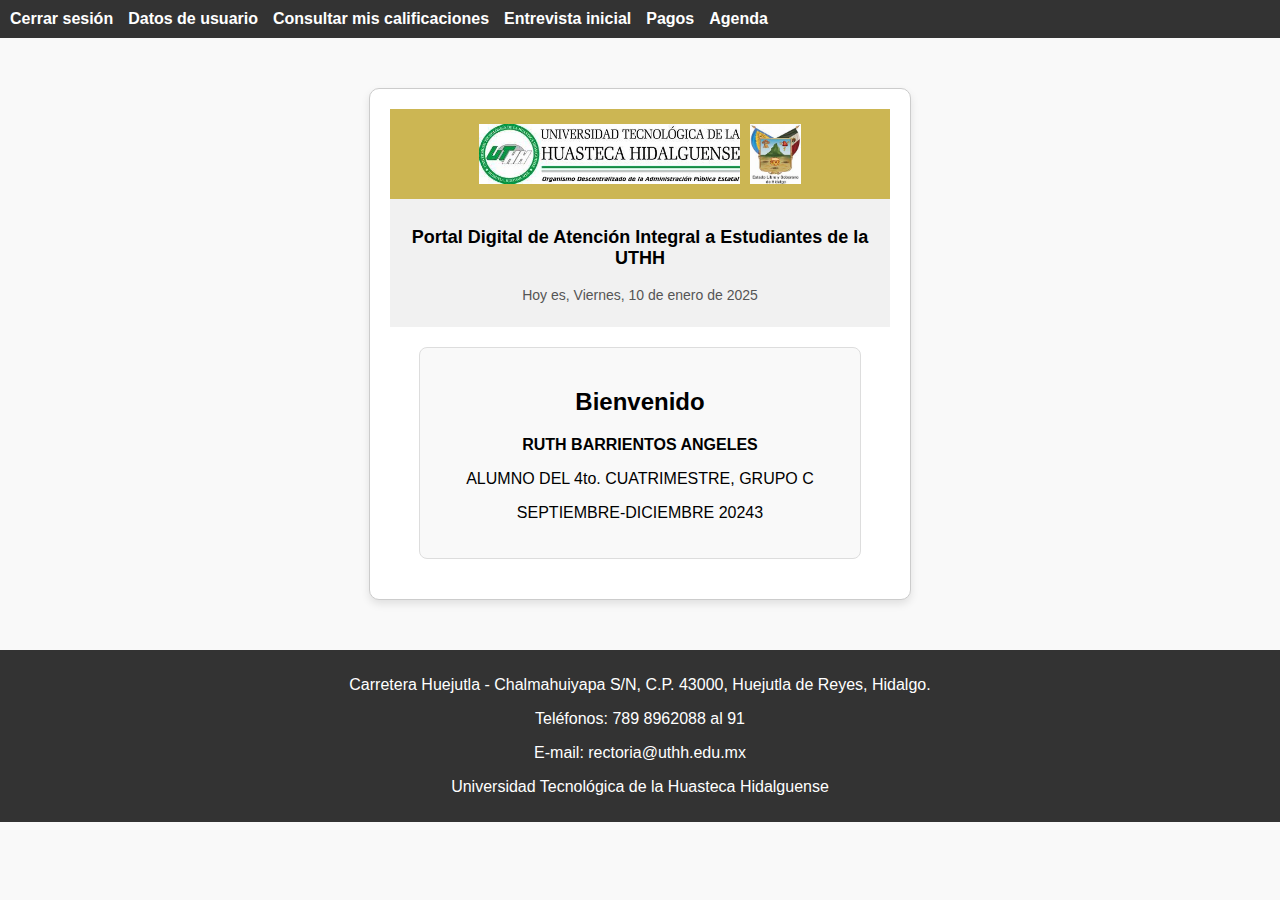
<file: Podai2/Podai1/Podai/Podai/index.html>
<!DOCTYPE html>
<html lang="es">
<head>
    <meta charset="UTF-8">
    <meta name="viewport" content="width=device-width, initial-scale=1.0">
    <title>Portal UTHH</title>
    <link rel="stylesheet" href="Style.css">
</head>
<body>
    
    <nav class="navbar">
        <button class="menu-toggle" aria-label="Abrir menú">&#9776;</button>
        <ul class="menu">
            <li><a href="index.html">Cerrar sesión</a></li>
            <li><a href="Contraeña.html">Datos de usuario</a></li>
            <li><a href="#">Consultar mis calificaciones</a></li>
            <li><a href="#">Entrevista inicial</a></li>
            <li><a href="Pago.html">Pagos</a></li>
            <li><a href="#">Agenda</a></li>
        </ul>
    </nav>

    <div class="container">
      
        <header class="header">
            <div class="header-content">
                <img src="utth.jpg" alt="Logo UTHH" class="logo">
                <img src="estado.jpg" alt="Logo Estado" class="logo">
            </div>
        </header>

        <div class="header-content2">
            <p class="sub-header">Portal Digital de Atención Integral a Estudiantes de la UTHH</p>
            <p class="fecha">Hoy es, Viernes, 10 de enero de 2025</p>
        </div>

 
        <main class="main">
            <section class="welcome-box">
                <h2>Bienvenido</h2>
                <p><strong>RUTH BARRIENTOS ANGELES</strong></p>
                <p>ALUMNO DEL 4to. CUATRIMESTRE, GRUPO C</p>
                <p>SEPTIEMBRE-DICIEMBRE 20243</p>
            </section>
        </main>
    </div>

    <footer class="footer">
        <p>Carretera Huejutla - Chalmahuiyapa S/N, C.P. 43000, Huejutla de Reyes, Hidalgo.</p>
        <p>Teléfonos: 789 8962088 al 91</p>
        <p>E-mail: rectoria@uthh.edu.mx</p>
        <p>Universidad Tecnológica de la Huasteca Hidalguense</p>
    </footer>
    <script>
        document.addEventListener("DOMContentLoaded", () => {
            const menuToggle = document.querySelector(".menu-toggle");
            const menu = document.querySelector(".menu");

            menuToggle.addEventListener("click", () => {
                menu.classList.toggle("active");
            });
        });
    </script>
</body>
</html>
</file>
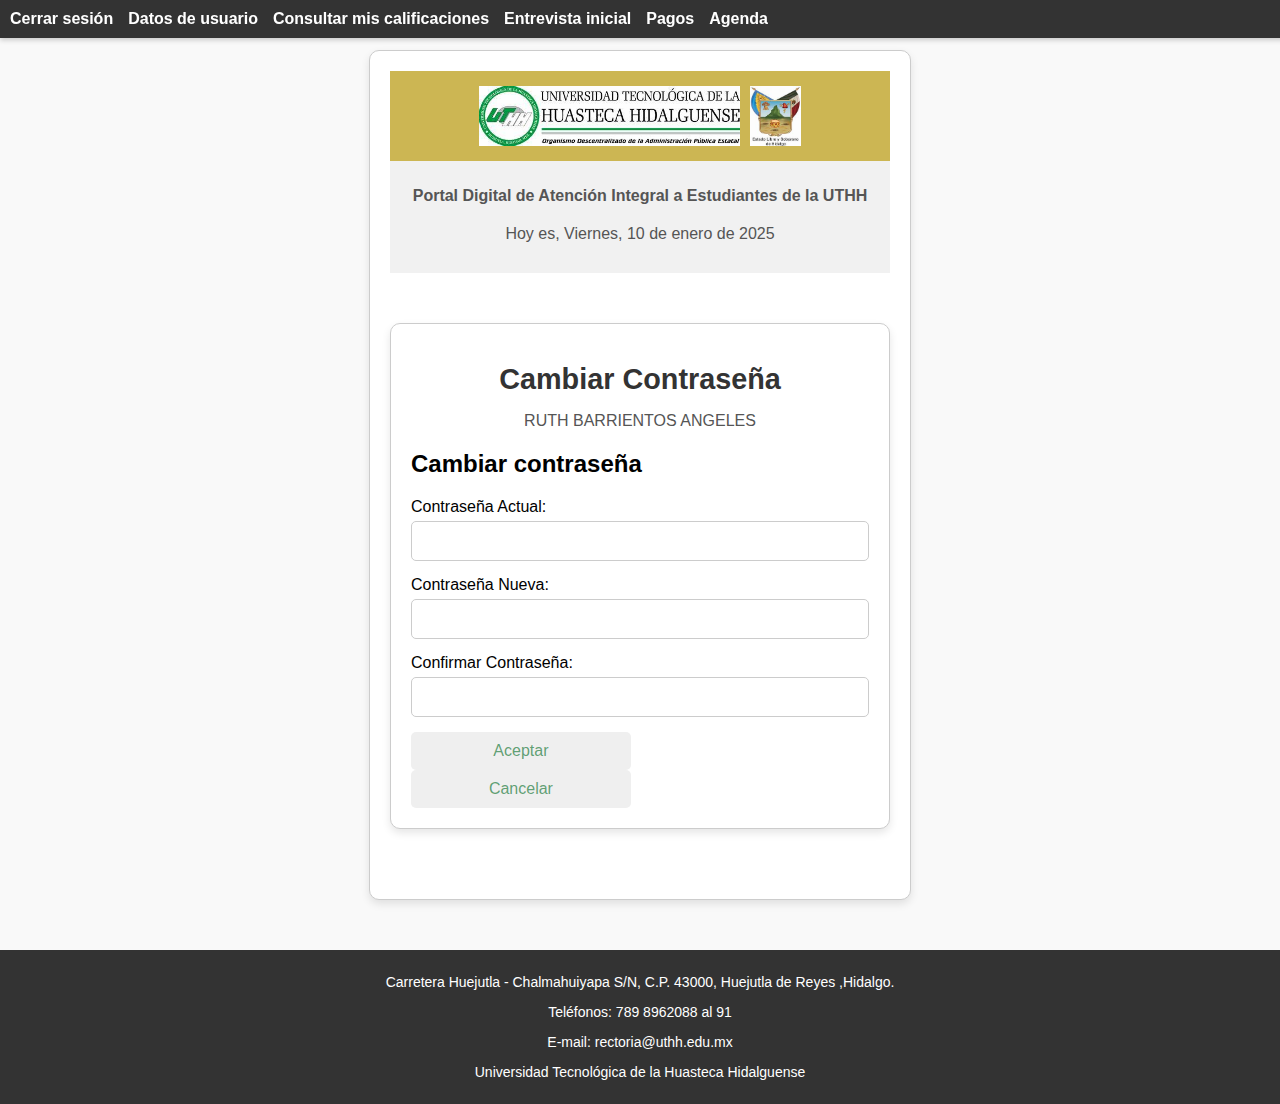
<file: Podai2/Podai1/Podai/Podai/Contraeña.html>
<!DOCTYPE html>
<html lang="es">
<head>
    <meta charset="UTF-8">
    <meta name="viewport" content="width=device-width, initial-scale=1.0">
    <title>Portal UTHH</title>
    <link rel="stylesheet" href="StyleContra.css">
    <style>
        
    </style>
</head>
<nav class="navbar">
  <button class="menu-toggle" aria-label="Abrir menú">&#9776;</button>
  <ul class="menu">
    <li><a href="Bienvenida.html">Cerrar sesión</a></li>
    <li><a href="Contraeña.html">Datos de usuario</a></li>
    <li><a href="#">Consultar mis calificaciones</a></li>
    <li><a href="#">Entrevista inicial</a></li>
    <li><a href="Pago.html">Pagos</a></li>
    <li><a href="#">Agenda</a></li>
  </ul>
</nav>
<body>
    <div class="container">
     
        <header class="header">
            <div class="header-content">
                <img src="utth.jpg" alt="Logo UTHH" class="logo">
                <img src="estado.jpg" alt="Logo Estado" class="logo">
            </div>
        </header>
        <div class="header-content2">
            <p class="sub-header">Portal Digital de Atención Integral a Estudiantes de la UTHH</p>
            <p class="fecha">Hoy es, Viernes, 10 de enero de 2025</p>
        </div>

        <div class="container">
          <h1 style="text-align: center;">Cambiar Contraseña</h1>
          <p style="text-align: center;">RUTH BARRIENTOS ANGELES</p>
      
          <div class="form-container">
          <h2>Cambiar contraseña</h2>
          <form action="#" method="POST">
              <label for="current-password">Contraseña Actual:</label>
              <input type="password" id="current-password" name="current-password" required><br>
      
              <label for="new-password">Contraseña Nueva:</label>
              <input type="password" id="new-password" name="new-password" required>
      
              <label for="confirm-password">Confirmar Contraseña:</label>
              <input type="password" id="confirm-password" name="confirm-password" required>
      
              <input type="submit" value="Aceptar">
              <input type="button" value="Cancelar" onclick="window.location.href='#';">
          </form>
          </div>
      </div>
    </div>

    <footer class="footer">
      <p>Carretera Huejutla - Chalmahuiyapa S/N, C.P. 43000, Huejutla de Reyes ,Hidalgo.</p>
      <p>Teléfonos: 789 8962088 al 91</p>
      <p>E-mail: rectoria@uthh.edu.mx</p>
      <p>Universidad Tecnológica de la Huasteca Hidalguense</p>
  </footer>

    <script>
        document.addEventListener("DOMContentLoaded", () => {
            const menuToggle = document.querySelector(".menu-toggle");
            const menu = document.querySelector(".menu");

            menuToggle.addEventListener("click", () => {
                menu.classList.toggle("active");
            });
        });
    </script>
</body>
</html>
</file>
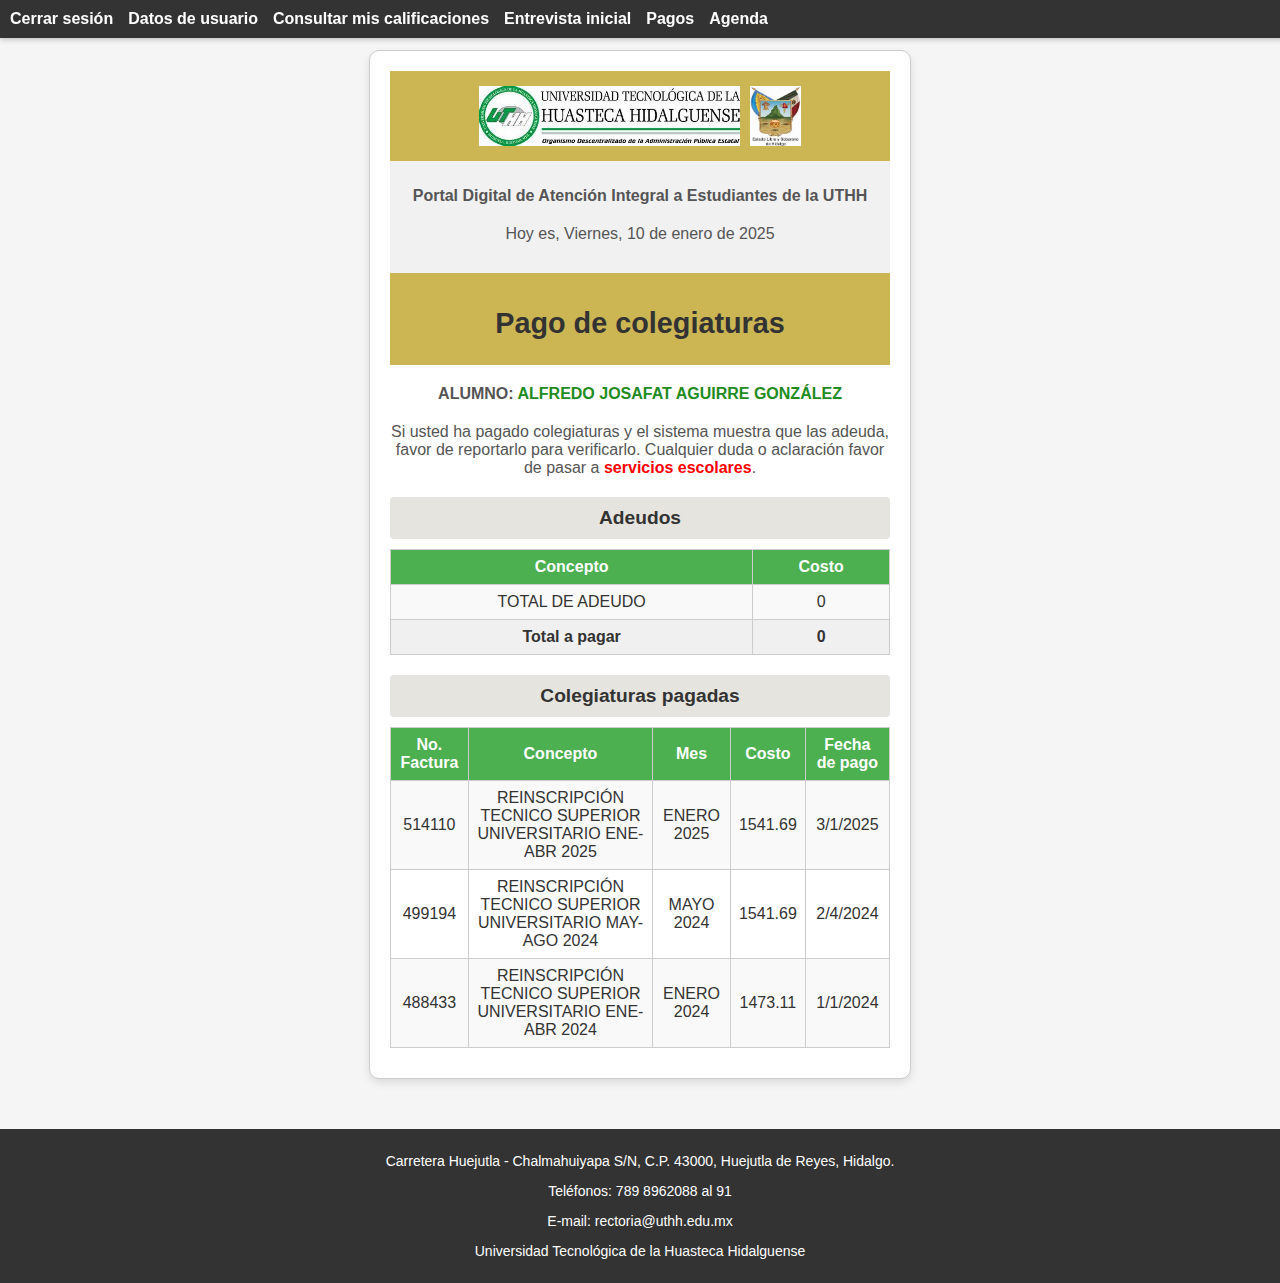
<file: Podai2/Podai1/Podai/Podai/Pago.html>
<!DOCTYPE html>
<html lang="en">
<head>
    <meta charset="UTF-8">
    <meta name="viewport" content="width=device-width, initial-scale=1.0">
    <title>Pago de Colegiaturas</title>
    <link rel="stylesheet" href="StylePago.css">
</head>
<body>
    <nav class="navbar">
        <button class="menu-toggle" aria-label="Abrir menú">&#9776;</button>
        <ul class="menu">
            <li><a href="index.html">Cerrar sesión</a></li>
            <li><a href="Contraeña.html">Datos de usuario</a></li>
            <li><a href="#">Consultar mis calificaciones</a></li>
            <li><a href="#">Entrevista inicial</a></li>
            <li><a href="Pago.html">Pagos</a></li>
            <li><a href="#">Agenda</a></li>
        </ul>
    </nav>
    <div class="container">
        <header class="header">
            <div class="header-content">
                <img src="utth.jpg" alt="Logo UTHH" class="logo">
                <img src="estado.jpg" alt="Logo Estado" class="logo">
            </div>
        </header>
        <div class="header-content2">
            <p class="sub-header">Portal Digital de Atención Integral a Estudiantes de la UTHH</p>
            <p class="fecha">Hoy es, Viernes, 10 de enero de 2025</p>
        </div>

        <div class="header">
            <h1>Pago de colegiaturas</h1>
        </div>

        <div class="student-info">
            <p>ALUMNO: <span class="student-name">ALFREDO JOSAFAT AGUIRRE GONZÁLEZ</span></p>
        </div>

        <div class="warning">
            <p>Si usted ha pagado colegiaturas y el sistema muestra que las adeuda, favor de reportarlo para verificarlo. Cualquier duda o aclaración favor de pasar a <span class="highlight">servicios escolares</span>.</p>
        </div>

        <div class="table-container">
            <h2>Adeudos</h2>
            <table class="debt-table">
                <thead>
                    <tr>
                        <th>Concepto</th>
                        <th>Costo</th>
                    </tr>
                </thead>
                <tbody>
                    <tr>
                        <td>TOTAL DE ADEUDO</td>
                        <td>0</td>
                    </tr>
                </tbody>
                <tfoot>
                    <tr>
                        <td><strong>Total a pagar</strong></td>
                        <td><strong>0</strong></td>
                    </tr>
                </tfoot>
            </table>
        </div>

        <div class="table-container">
            <h2>Colegiaturas pagadas</h2>
            <table class="debt-table">
                <thead>
                    <tr>
                        <th>No. Factura</th>
                        <th>Concepto</th>
                        <th>Mes</th>
                        <th>Costo</th>
                        <th>Fecha de pago</th>
                    </tr>
                </thead>
                <tbody>
                    <tr>
                        <td>514110</td>
                        <td>REINSCRIPCIÓN TECNICO SUPERIOR UNIVERSITARIO ENE-ABR 2025</td>
                        <td>ENERO 2025</td>
                        <td>1541.69</td>
                        <td>3/1/2025</td>
                    </tr>
                 
                    <tr>
                        <td>499194</td>
                        <td>REINSCRIPCIÓN TECNICO SUPERIOR UNIVERSITARIO MAY-AGO 2024</td>
                        <td>MAYO 2024</td>
                        <td>1541.69</td>
                        <td>2/4/2024</td>
                    </tr>
                    <tr>
                        <td>488433</td>
                        <td>REINSCRIPCIÓN TECNICO SUPERIOR UNIVERSITARIO ENE-ABR 2024</td>
                        <td>ENERO 2024</td>
                        <td>1473.11</td>
                        <td>1/1/2024</td>
                    </tr>
                </tbody>
            </table>
        </div>
    </div>
    <footer class="footer">
        <p>Carretera Huejutla - Chalmahuiyapa S/N, C.P. 43000, Huejutla de Reyes, Hidalgo.</p>
        <p>Teléfonos: 789 8962088 al 91</p>
        <p>E-mail: rectoria@uthh.edu.mx</p>
        <p>Universidad Tecnológica de la Huasteca Hidalguense</p>
    </footer>
    <script>
        document.addEventListener("DOMContentLoaded", () => {
            const menuToggle = document.querySelector(".menu-toggle");
            const menu = document.querySelector(".menu");

            menuToggle.addEventListener("click", () => {
                menu.classList.toggle("active");
            });
        });
    </script>
</body>
</html>
</file>
<file: Podai2/Podai1/Podai/Podai/Style.css>
body {
    background-color: #f9f9f9;
    margin: 0;
    font-family: Arial, sans-serif;
}

.container {
    background-color: #ffffff;
    border: 1px solid #ccc;
    max-width: 500px;
    margin: 50px auto;
    padding: 20px;
    border-radius: 10px;
    box-shadow: 0px 4px 8px rgba(0, 0, 0, 0.1);
}

.header {
    background-color: #ccb653;
    color: white;
    padding: 15px;
    text-align: center;
}

.header-content {
    display: flex;
    justify-content: center;
    align-items: center;
    gap: 10px;
}

.logo {
    height: 60px;
}

.header-content2 {
    background-color: #f1f1f1;
    padding: 10px;
    text-align: center;
}

.sub-header {
    font-size: 18px;
    font-weight: bold;
}

.fecha {
    font-size: 14px;
    color: #555;
}

.navbar {
    background-color: #333;
    color: white;
    padding: 10px;
    display: flex;
    flex-wrap: wrap;
    justify-content: space-between;
    align-items: center;
}

.navbar .menu {
    list-style: none;
    display: flex;
    gap: 15px;
    margin: 0;
    padding: 0;
}

.navbar .menu li a {
    color: white;
    text-decoration: none;
    font-weight: bold;
}

.navbar .menu-toggle {
    display: none;
    background: none;
    color: white;
    border: none;
    font-size: 24px;
    cursor: pointer;
}

@media (max-width: 768px) {
    .navbar .menu {
        display: none;
        flex-direction: column;
        width: 100%;
        background-color: #333;
        padding: 0;
    }

    .navbar .menu.active {
        display: flex;
    }

    .navbar .menu-toggle {
        display: block;
    }
}

.main {
    flex: 1;
    padding: 20px;
    text-align: center;
}

.welcome-box {
    border: 1px solid #ddd;
    padding: 20px;
    max-width: 400px;
    margin: 0 auto;
    background-color: #f9f9f9;
    border-radius: 8px;
}

.footer {
    background-color: #333;
    color: white;
    text-align: center;
    padding: 10px;
    
}
.footer a {
    color: white;
    text-decoration: none;
}
</file>
<file: Podai2/Podai1/Podai/Podai/StyleContra.css>
.navbar {
    display: flex;
    align-items: center;
    justify-content: space-between;
    padding: 10px 20px;
    background-color: #333;
    color: white;
    position: fixed;
    width: 100%;
    top: 0;
    z-index: 1000;
    box-shadow: 0px 2px 5px rgba(0, 0, 0, 0.2);
}

    .logo {
        height: 60px;
    }

    .sub-header {
        font-size: 0.9rem;
    }

    .welcome-box {
        width: 90%;
        font-size: 1rem;
    }

    .footer {
        background-color: #3c3c3c;
        color: white;
        text-align: center;
        padding: 10px;
        margin-top: 20px;
    }
    .footer a {
        color: white;
        text-decoration: none;
    }
.container {
    background-color: #ffffff;
    border: 1px solid #ccc;
    max-width: 500px;
    margin: 50px auto;
    padding: 20px;
    border-radius: 10px;
    box-shadow: 0px 4px 8px rgba(0, 0, 0, 0.1);
}

.container h1 {
    font-size: 1.8rem;
    color: #333;
    margin-bottom: 10px;
}


.container p {
    font-size: 1rem;
    color: #555;
    margin-bottom: 20px;
}

.form-container {
    text-align: left;
}

.form-container h2 {
    font-size: 1.5rem;

    margin-bottom: 20px;
}

.form-container label {
    display: block;
    font-size: 1rem;
    margin-bottom: 5px;
}

.form-container input[type="password"] {
    width: 100%;
    padding: 10px;
    margin-bottom: 15px;
    border: 1px solid #ccc;
    border-radius: 5px;
    box-sizing: border-box;
    font-size: 1rem;
}

.form-container input[type="submit"],
.form-container input[type="button"] {
    width: 48%;
    padding: 10px;
    font-size: 1rem;
    border: none;
    border-radius: 5px;
    cursor: pointer;
    margin-right: 4%;
    transition: background-color 0.3s ease;
}


@media (max-width: 768px) {
    .container {
        max-width: 90%;
        padding: 15px;
    }

    .form-container input[type="submit"],
    .form-container input[type="button"] {
        width: 100%;
        margin-right: 0;
        margin-bottom: 10px;
    }
}

body {
    background-color: #f9f9f9;
    margin: 0;
    font-family: Arial, sans-serif;
}

.container {
background-color: #ffffff;
border: 1px solid #ccc;
max-width: 500px;
margin: 50px auto;
padding: 20px;
border-radius: 10px;
box-shadow: 0px 4px 8px rgba(0, 0, 0, 0.1);
}

.container h1 {
font-size: 1.8rem;
color: #333;
margin-bottom: 10px;
}

.container p {
font-size: 1rem;
margin-bottom: 20px;
}

.form-container {
text-align: left;
}

.form-container h2 {
font-size: 1.5rem;
margin-bottom: 20px;
}

.form-container label {
display: block;
font-size: 1rem;
margin-bottom: 5px;
}

.form-container input[type="password"] {
width: 100%;
padding: 10px;
margin-bottom: 15px;
border: 1px solid #ccc;
border-radius: 5px;
box-sizing: border-box;
font-size: 1rem;
}

.form-container input[type="submit"],
.form-container input[type="button"] {
width: 48%;
padding: 10px;
font-size: 1rem;
border: none;
border-radius: 5px;
cursor: pointer;
margin-right: 4%;
transition: background-color 0.3s ease;
}

.form-container input[type="submit"] {
color: rgba(0, 108, 36, 0.621);
}

.form-container input[type="button"] {
    color: rgba(0, 108, 36, 0.621);
}

@media (max-width: 768px) {
.container {
max-width: 90%;
padding: 15px;
}

.form-container input[type="submit"],
.form-container input[type="button"] {
width: 100%;
margin-right: 0;
margin-bottom: 10px;
}
}

.header {
    background-color: #ccb653;
    color: white;
    padding: 15px;
    text-align: center;
}

.header-content {
    display: flex;
    justify-content: center;
    align-items: center;
    gap: 10px;
}

.logo {
    max-height: 80px;
}

.header-content2 {
    background-color: #f1f1f1;
    padding: 10px;
    text-align: center;
}

.sub-header {
    font-size: 18px;
    font-weight: bold;
}

.fecha {
    font-size: 14px;
    color: #555;
}

.navbar {
    background-color: #333;
    color: white;
    padding: 10px;
    display: flex;
    flex-wrap: wrap;
    justify-content: space-between;
    align-items: center;
}

.navbar .menu {
    list-style: none;
    display: flex;
    gap: 15px;
    margin: 0;
    padding: 0;
}

.navbar .menu li a {
    color: white;
    text-decoration: none;
    font-weight: bold;
}

.navbar .menu-toggle {
    display: none;
    background: none;
    color: white;
    border: none;
    font-size: 24px;
    cursor: pointer;
}

@media (max-width: 768px) {
    .navbar .menu {
        display: none;
        flex-direction: column;
        width: 100%;
        background-color: #333;
        padding: 0;
    }

    .navbar .menu.active {
        display: flex;
    }

    .navbar .menu-toggle {
        display: block;
    }
}

.main {
    flex: 1;
    padding: 20px;
    text-align: center;
}

.welcome-box {
    border: 1px solid #ddd;
    padding: 20px;
    max-width: 400px;
    margin: 0 auto;
    background-color: #f9f9f9;
    border-radius: 8px;
}

.footer {
    background-color: #333;
    color: white;
    text-align: center;
    padding: 10px;
    font-size: 14px;
}
</file>
<file: Podai2/Podai1/Podai/Podai/StylePago.css>
body {
    font-family: Arial, sans-serif;
    margin: 0;
    background-color: #f5f5f5;
    color: #333;
}

.container {
    max-width: 800px;
    margin: 20px auto;
    background-color: white;
    padding: 20px;
    border-radius: 8px;
    box-shadow: 0px 4px 8px rgba(0, 0, 0, 0.1);
}

.header {
    background-color: #ccb653;
    color: white;
    padding: 15px;
    text-align: center;
}

.header-content {
    display: flex;
    justify-content: center;
    align-items: center;
    gap: 10px;
}

.logo {
    max-height: 60px;
}

.header-content2 {
    background-color: #f1f1f1;
    padding: 10px;
    text-align: center;
}

.sub-header {
    font-size: 18px;
    font-weight: bold;
}

.fecha {
    font-size: 14px;
    color: #555;
}

.student-info {
    text-align: center;
    margin: 20px 0;
    font-weight: bold;
}

.student-name {
    color: #228B22;
}

.warning {
    text-align: center;
    color: #f00;
    margin: 15px 0;
}

.highlight {
    font-weight: bold;
    color: #f00;
}

.table-container {
    margin-top: 20px;
}

table {
    width: 100%;
    border-collapse: collapse;
    margin: 10px 0;
}

th, td {
    border: 1px solid #ccc;
    text-align: center;
    padding: 8px;
}

th {
    background-color: #4CAF50;
    color: white;
    font-size: 1rem;
}

tfoot td {
    font-weight: bold;
    background-color: #f0f0f0;
}

tbody tr:nth-child(odd) {
    background-color: #f9f9f9;
}

tbody tr:nth-child(even) {
    background-color: #fff;
}

h2 {
    background-color: #e6e4de;
    padding: 10px;
    text-align: center;
    border-radius: 4px;
    margin: 0 0 10px 0;
    font-size: 1.2rem;
}

.navbar {
    background-color: #333;
    color: white;
    padding: 10px;
    display: flex;
    flex-wrap: wrap;
    justify-content: space-between;
    align-items: center;
}

.navbar .menu {
    list-style: none;
    display: flex;
    gap: 15px;
    margin: 0;
    padding: 0;
}

.navbar .menu li a {
    color: white;
    text-decoration: none;
    font-weight: bold;
}

.navbar .menu-toggle {
    display: none;
    background: none;
    color: white;
    border: none;
    font-size: 24px;
    cursor: pointer;
}

@media (max-width: 768px) {
    .navbar .menu {
        display: none;
        flex-direction: column;
        width: 100%;
        background-color: #333;
        padding: 0;
    }

    .navbar .menu.active {
        display: flex;
    }

    .navbar .menu-toggle {
        display: block;
    }
}

.main {
    flex: 1;
    padding: 20px;
    text-align: center;
}

.welcome-box {
    border: 1px solid #ddd;
    padding: 20px;
    max-width: 400px;
    margin: 0 auto;
    background-color: #f9f9f9;
    border-radius: 8px;
}

.footer {
    background-color: #333;
    color: white;
    text-align: center;
    padding: 10px;
}
.footer a {
    color: white;
    text-decoration: none;
}








.navbar {
    display: flex;
    align-items: center;
    justify-content: space-between;
    padding: 10px 20px;
    background-color: #333;
    color: white;
    position: fixed;
    width: 100%;
    top: 0;
    z-index: 1000;
    box-shadow: 0px 2px 5px rgba(0, 0, 0, 0.2);
}

    .logo {
        height: 60px;
    }

    .sub-header {
        font-size: 0.9rem;
    }

    .welcome-box {
        width: 90%;
        font-size: 1rem;
    }

    .footer {
        background-color: #3c3c3c;
        color: white;
        text-align: center;
        padding: 10px;
        margin-top: 20px;
    }
    .footer a {
        color: white;
        text-decoration: none;
    }
.container {
    background-color: #ffffff;
    border: 1px solid #ccc;
    max-width: 500px;
    margin: 50px auto;
    padding: 20px;
    border-radius: 10px;
    box-shadow: 0px 4px 8px rgba(0, 0, 0, 0.1);
}

.container h1 {
    font-size: 1.8rem;
    color: #333;
    margin-bottom: 10px;
}


.container p {
    font-size: 1rem;
    color: #555;
    margin-bottom: 20px;
}

.form-container {
    text-align: left;
}

.form-container h2 {
    font-size: 1.5rem;

    margin-bottom: 20px;
}

.form-container label {
    display: block;
    font-size: 1rem;
    margin-bottom: 5px;
}

.container {
background-color: #ffffff;
border: 1px solid #ccc;
max-width: 500px;
margin: 50px auto;
padding: 20px;
border-radius: 10px;
box-shadow: 0px 4px 8px rgba(0, 0, 0, 0.1);
}

.container h1 {
font-size: 1.8rem;
color: #333;
margin-bottom: 10px;
}

.container p {
font-size: 1rem;
margin-bottom: 20px;
}

.form-container {
text-align: left;
}

.form-container h2 {
font-size: 1.5rem;
margin-bottom: 20px;
}

.form-container label {
display: block;
font-size: 1rem;
margin-bottom: 5px;
}



.header {
    background-color: #ccb653;
    color: white;
    padding: 15px;
    text-align: center;
}

.header-content {
    display: flex;
    justify-content: center;
    align-items: center;
    gap: 10px;
}

.logo {
    max-height: 80px;
}

.header-content2 {
    background-color: #f1f1f1;
    padding: 10px;
    text-align: center;
}

.sub-header {
    font-size: 18px;
    font-weight: bold;
}

.fecha {
    font-size: 14px;
    color: #555;
}

.navbar {
    background-color: #333;
    color: white;
    padding: 10px;
    display: flex;
    flex-wrap: wrap;
    justify-content: space-between;
    align-items: center;
}

.navbar .menu {
    list-style: none;
    display: flex;
    gap: 15px;
    margin: 0;
    padding: 0;
}

.navbar .menu li a {
    color: white;
    text-decoration: none;
    font-weight: bold;
}

.navbar .menu-toggle {
    display: none;
    background: none;
    color: white;
    border: none;
    font-size: 24px;
    cursor: pointer;
}

@media (max-width: 768px) {
    .navbar .menu {
        display: none;
        flex-direction: column;
        width: 100%;
        background-color: #333;
        padding: 0;
    }

    .navbar .menu.active {
        display: flex;
    }

    .navbar .menu-toggle {
        display: block;
    }
}

.main {
    flex: 1;
    padding: 20px;
    text-align: center;
}

.welcome-box {
    border: 1px solid #ddd;
    padding: 20px;
    max-width: 400px;
    margin: 0 auto;
    background-color: #f9f9f9;
    border-radius: 8px;
}

.footer {
    background-color: #333;
    color: white;
    text-align: center;
    padding: 10px;
    font-size: 14px;
}
</file>
